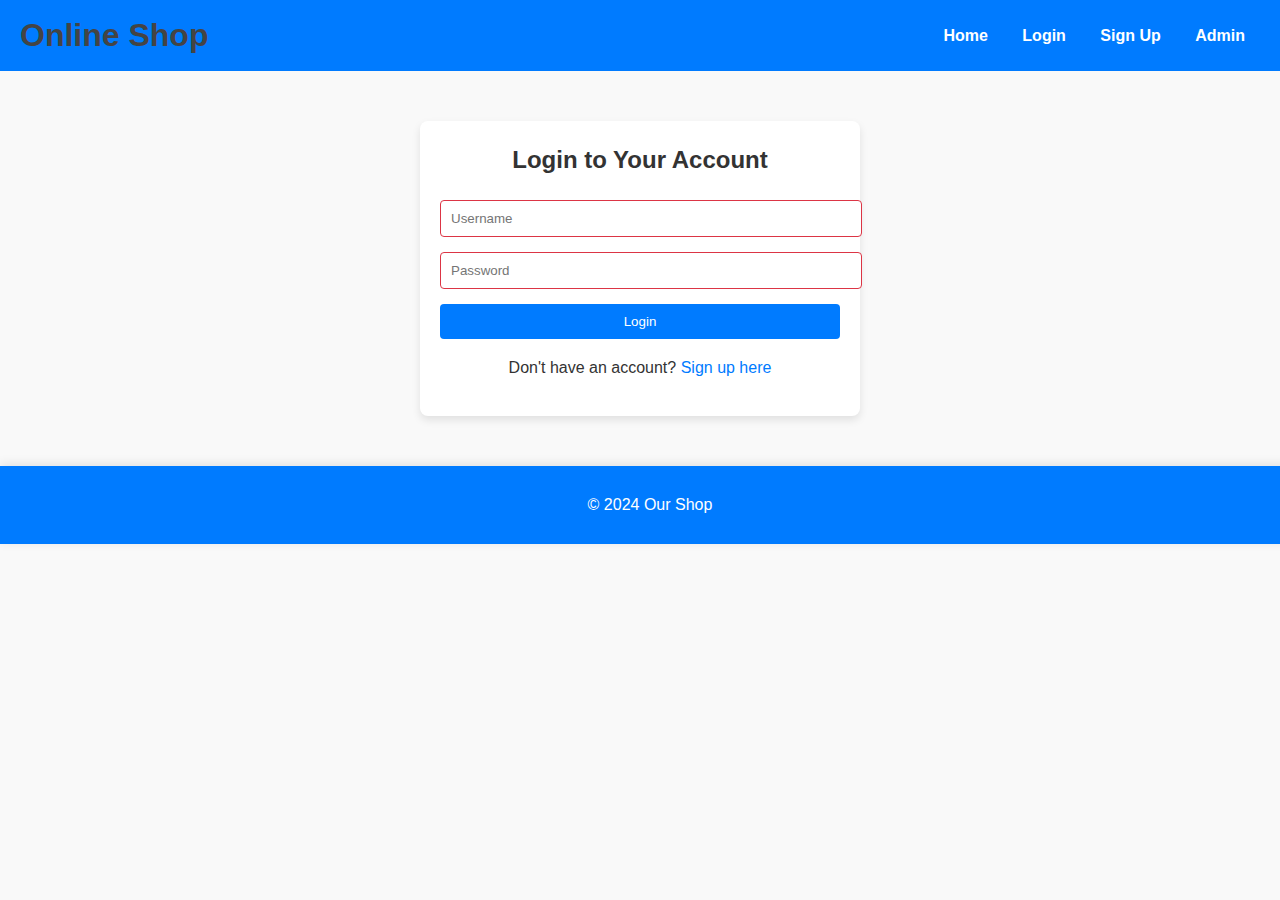
<file: index.html>
<!DOCTYPE html>
<html lang="en">
<head>
    <meta charset="UTF-8">
    <meta http-equiv="X-UA-Compatible" content="IE=edge">
    <meta name="viewport" content="width=device-width, initial-scale=1.0">
    <title>Login</title>
    <link rel="stylesheet" href="styles/styles.css">
    <style>
        /* Add any inline styles if necessary */
        .error-message {
            color: red;
            font-weight: bold;
        }
    </style>
</head>
<body>
    <header class="shop-header">
        <h1>Online Shop</h1>
        <nav class="shop-nav">
            <a href="index.html">Home</a>
            <a href="login.html">Login</a>
            <a href="signup.html">Sign Up</a>
            <a href="admin-dashboard.html">Admin</a>
        </nav>
    </header>
    
    <div class="auth-container login-container">
        <h2>Login to Your Account</h2>
        <form id="loginForm" class="auth-form">
            <input type="text" id="username" placeholder="Username" required>
            <input type="password" id="password" placeholder="Password" required>
            <button type="submit" class="auth-button">Login</button>
        </form>
        <p>Don't have an account? <a href="signup.html" class="auth-link">Sign up here</a></p>
        <div id="loginError" class="error-message"></div>
    </div>
    
    <footer class="shop-footer">
        <p>&copy; 2024 Our Shop</p>
    </footer>
    <script>
        document.getElementById('loginForm').addEventListener('submit', async (e) => {
            e.preventDefault();
            const username = document.getElementById('username').value;
            const password = document.getElementById('password').value;

            try {
                const response = await fetch('/api/login', {
                    method: 'POST',
                    headers: {
                        'Content-Type': 'application/json'
                    },
                    body: JSON.stringify({ username, password })
                });

                if (response.ok) {
                    const result = await response.json();
                    if (result.success) {
                        // Redirect or show a success message
                        window.location.href = 'index.html'; // Redirect to home page or another page upon successful login
                    } else {
                        document.getElementById('loginError').innerText = 'Login failed: ' + result.message;
                    }
                } else {
                    document.getElementById('loginError').innerText = 'Server error during login';
                }
            } catch (error) {
                document.getElementById('loginError').innerText = 'Network error: ' + error.message;
            }
        });
    </script>
</body>
</html>
</file>
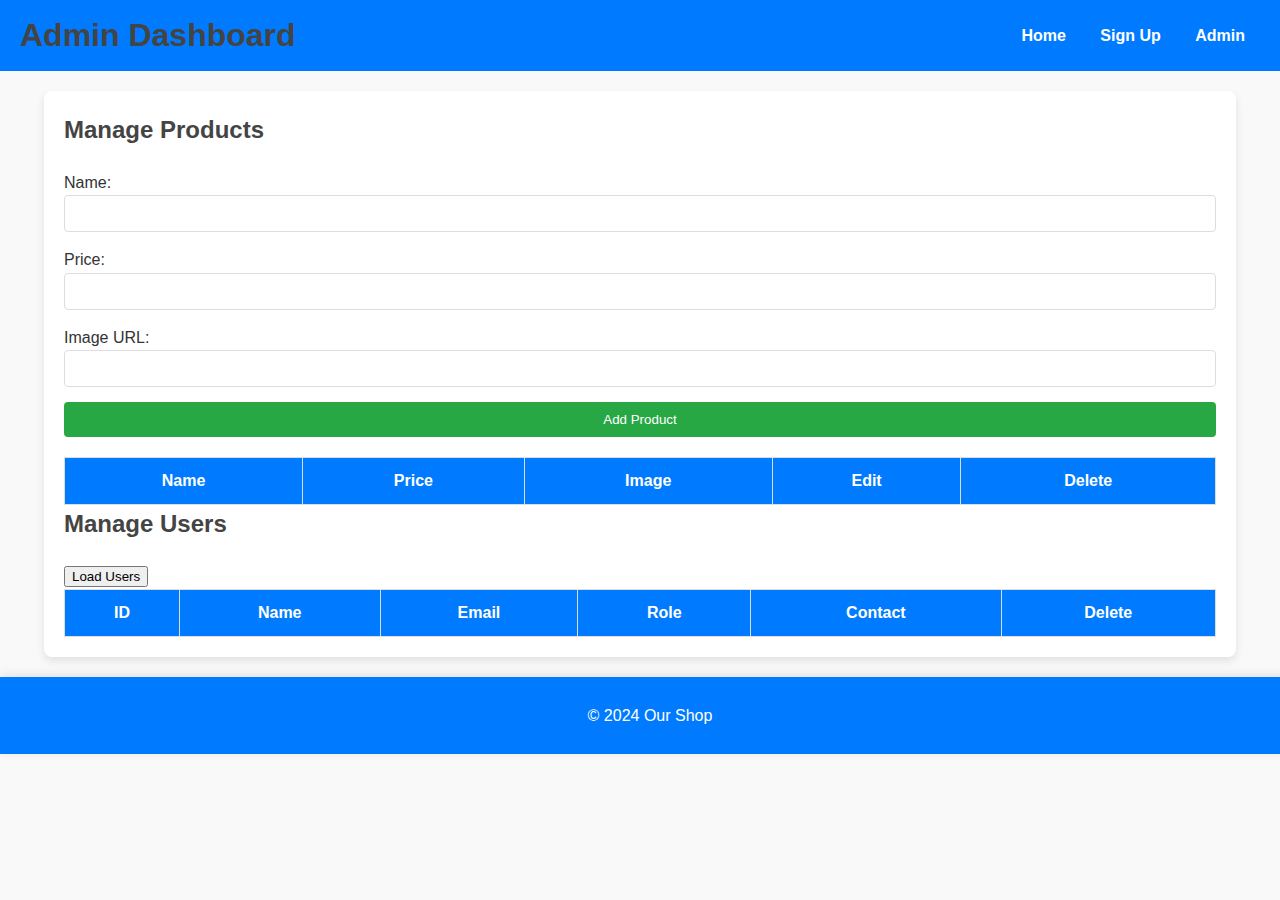
<file: admin-dashboard.html>
<!DOCTYPE html>
<html lang="en">
<head>
    <meta charset="UTF-8">
    <meta http-equiv="X-UA-Compatible" content="IE=edge">
    <meta name="viewport" content="width=device-width, initial-scale=1.0">
    <title>Admin Dashboard</title>
    <link rel="stylesheet" href="styles/styles.css">
    <style>
        /* Add any inline styles if necessary */
        .error-message {
            color: red;
            font-weight: bold;
        }
    </style>
</head>
<body>
    <header class="admin-header">
        <h1>Admin Dashboard</h1>
        <nav class="admin-nav">
            <a href="index.html">Home</a>
            <a href="signup.html">Sign Up</a>
            <a href="admin-dashboard.html" id="adminLink">Admin</a>
        </nav>
    </header>
    <main class="admin-main">
        <section id="productManagement">
            <h2>Manage Products</h2>
            <form id="productForm" class="admin-form">
                <label for="productName">Name:</label>
                <input type="text" id="productName" name="productName" required>
                
                <label for="productPrice">Price:</label>
                <input type="number" id="productPrice" name="productPrice" required>
                
                <label for="productImage">Image URL:</label>
                <input type="text" id="productImage" name="productImage" required>
                
                <button type="submit" class="admin-button">Add Product</button>
            </form>
            <div id="productError" class="error-message"></div>
            <table id="productTable" class="admin-table">
                <thead>
                    <tr>
                        <th>Name</th>
                        <th>Price</th>
                        <th>Image</th>
                        <th>Edit</th>
                        <th>Delete</th>
                    </tr>
                </thead>
                <tbody>
                    <!-- Product rows will be inserted here by JavaScript -->
                </tbody>
            </table>
        </section>

        <section id="userManagement">
            <h2>Manage Users</h2>
            <button id="load-users" class="admin-button">Load Users</button>
            <div id="userError" class="error-message"></div>
            <table id="users-table" class="admin-table">
                <thead>
                    <tr>
                        <th>ID</th>
                        <th>Name</th>
                        <th>Email</th>
                        <th>Role</th>
                        <th>Contact</th>
                        <th>Delete</th>
                    </tr>
                </thead>
                <tbody>
                    <!-- User rows will be inserted here by JavaScript -->
                </tbody>
            </table>
        </section>
    </main>
    <footer class="admin-footer">
        <p>&copy; 2024 Our Shop</p>
    </footer>
    <script>
        // Function to handle adding a product
        document.getElementById('productForm').addEventListener('submit', async (e) => {
            e.preventDefault();
            const name = document.getElementById('productName').value;
            const price = document.getElementById('productPrice').value;
            const image = document.getElementById('productImage').value;

            try {
                const response = await fetch('/api/products', {
                    method: 'POST',
                    headers: {
                        'Content-Type': 'application/json'
                    },
                    body: JSON.stringify({ name, price, image })
                });

                if (response.ok) {
                    const result = await response.json();
                    if (result.success) {
                        // Update the product table (optional)
                        console.log('Product added successfully');
                    } else {
                        document.getElementById('productError').innerText = 'Failed to add product: ' + result.message;
                    }
                } else {
                    document.getElementById('productError').innerText = 'Server error while adding product';
                }
            } catch (error) {
                document.getElementById('productError').innerText = 'Network error: ' + error.message;
            }
        });

        // Function to handle loading users
        document.getElementById('load-users').addEventListener('click', async () => {
            try {
                const response = await fetch('/api/users');
                if (response.ok) {
                    const data = await response.json();
                    const usersTable = document.getElementById('users-table').getElementsByTagName('tbody')[0];
                    usersTable.innerHTML = ''; // Clear previous data

                    data.users.forEach(user => {
                        const row = usersTable.insertRow();
                        row.insertCell(0).textContent = user.id;
                        row.insertCell(1).textContent = user.username;
                        row.insertCell(2).textContent = user.email;
                        row.insertCell(3).textContent = user.role;
                        row.insertCell(4).textContent = user.phone_number || 'N/A';
                        const deleteCell = row.insertCell(5);
                        const deleteButton = document.createElement('button');
                        deleteButton.textContent = 'Delete';
                        deleteButton.addEventListener('click', async () => {
                            try {
                                const deleteResponse = await fetch(`/api/users/${user.id}`, {
                                    method: 'DELETE'
                                });

                                if (deleteResponse.ok) {
                                    row.remove(); // Remove the row from the table
                                } else {
                                    document.getElementById('userError').innerText = 'Failed to delete user';
                                }
                            } catch (error) {
                                document.getElementById('userError').innerText = 'Network error: ' + error.message;
                            }
                        });
                        deleteCell.appendChild(deleteButton);
                    });
                } else {
                    document.getElementById('userError').innerText = 'Server error while loading users';
                }
            } catch (error) {
                document.getElementById('userError').innerText = 'Network error: ' + error.message;
            }
        });
    </script>
</body>
</html>
</file>
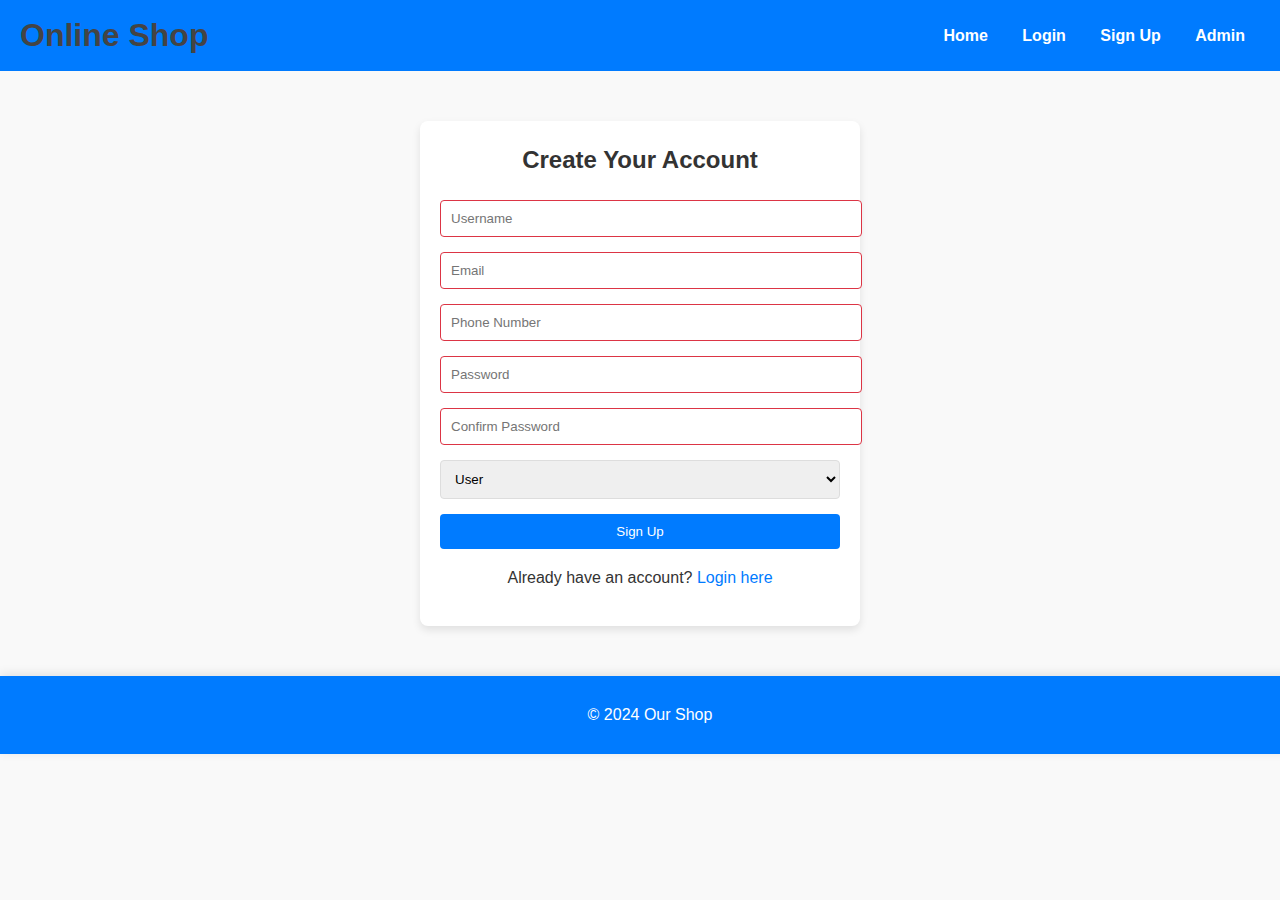
<file: signup.html>
<!DOCTYPE html>
<html lang="en">
<head>
    <meta charset="UTF-8">
    <meta http-equiv="X-UA-Compatible" content="IE=edge">
    <meta name="viewport" content="width=device-width, initial-scale=1.0">
    <title>Sign Up</title>
    <link rel="stylesheet" href="styles/styles.css">
    <style>
        .hidden {
            display: none;
        }
    </style>
</head>
<body>
    <header class="shop-header">
        <h1>Online Shop</h1>
        <nav class="shop-nav">
            <a href="index.html">Home</a>
            <a href="login.html">Login</a>
            <a href="signup.html">Sign Up</a>
            <a href="admin-dashboard.html">Admin</a>
        </nav>
    </header>
    
    <div class="auth-container signup-container">
        <h2>Create Your Account</h2>
        <form id="signupForm" class="auth-form">
            <input type="text" id="newUsername" placeholder="Username" required>
            <input type="email" id="email" placeholder="Email" required>
            <input type="text" id="phoneNumber" placeholder="Phone Number" required>
            <input type="password" id="newPassword" placeholder="Password" required>
            <input type="password" id="confirmPassword" placeholder="Confirm Password" required>
            <select id="role" required>
                <option value="user">User</option>
                <option value="admin">Admin</option>
            </select>
            <div id="adminKeyContainer" class="hidden">
                <input type="text" id="adminKey" placeholder="Admin Key">
            </div>
            <button type="submit" class="auth-button">Sign Up</button>
        </form>
        <p>Already have an account? <a href="index.html" class="auth-link">Login here</a></p>
    </div>
    
    <footer class="shop-footer">
        <p>&copy; 2024 Our Shop</p>
    </footer>
    <script>
        document.addEventListener('DOMContentLoaded', () => {
            const roleSelect = document.getElementById('role');
            const adminKeyContainer = document.getElementById('adminKeyContainer');
            
            roleSelect.addEventListener('change', () => {
                if (roleSelect.value === 'admin') {
                    adminKeyContainer.classList.remove('hidden');
                } else {
                    adminKeyContainer.classList.add('hidden');
                }
            });
            
            document.getElementById('signupForm').addEventListener('submit', async (e) => {
                e.preventDefault();
                
                const username = document.getElementById('newUsername').value;
                const email = document.getElementById('email').value;
                const phoneNumber = document.getElementById('phoneNumber').value;
                const password = document.getElementById('newPassword').value;
                const confirmPassword = document.getElementById('confirmPassword').value;
                const role = document.getElementById('role').value;
                const adminKey = role === 'admin' ? document.getElementById('adminKey').value : '';

                if (password !== confirmPassword) {
                    alert('Passwords do not match.');
                    return;
                }
                
                try {
                    const response = await fetch('/api/signup', {
                        method: 'POST',
                        headers: {
                            'Content-Type': 'application/json'
                        },
                        body: JSON.stringify({
                            username,
                            email,
                            phone_number: phoneNumber,
                            password,
                            role,
                            admin_key: adminKey
                        })
                    });
                    
                    const result = await response.json();
                    
                    if (response.ok) {
                        alert('Account created successfully!');
                        window.location.href = 'index.html'; // Redirect to login page or home page
                    } else {
                        alert('Error: ' + (result.message || 'Account creation failed. Please try again.'));
                    }
                } catch (error) {
                    console.error('Error creating account:', error);
                    alert('An unexpected error occurred. Please try again later.');
                }
            });
        });
    </script>
</body>
</html>
</file>
<file: styles/styles.css>
/* Global Styles */
body {
    font-family: 'Segoe UI', Tahoma, Geneva, Verdana, sans-serif;
    margin: 0;
    padding: 0;
    background-color: #f0f4f8;
    color: #333;
    line-height: 1.6;
}

h1, h2, h3 {
    margin: 0 0 20px;
    color: #444;
}

a {
    text-decoration: none;
    color: #007bff;
}

a:hover {
    color: #0056b3;
}

/* Header Styles */
.shop-header {
    background-color: #007bff;
    padding: 10px 20px;
    color: white;
    display: flex;
    justify-content: space-between;
    align-items: center;
}

.shop-header h1 {
    margin: 0;
}

.shop-nav a {
    margin: 0 15px;
    color: white;
    font-weight: bold;
}

.shop-nav a:hover {
    text-decoration: underline;
}

/* Main Container */
.shop-container {
    width: 90%;
    max-width: 1200px;
    margin: 20px auto;
    background-color: #fff;
    padding: 20px;
    border-radius: 10px;
    box-shadow: 0 4px 10px rgba(0, 0, 0, 0.1);
}

/* Product List */
#product-list {
    display: grid;
    grid-template-columns: repeat(auto-fit, minmax(200px, 1fr));
    gap: 20px;
    margin-bottom: 20px;
}

#product-list .product {
    border: 1px solid #ddd;
    border-radius: 8px;
    overflow: hidden;
    background-color: #fafafa;
    transition: transform 0.2s ease-in-out;
}

#product-list .product:hover {
    transform: scale(1.05);
}

#product-list img {
    width: 100%;
    height: auto;
}

#product-list .product-details {
    padding: 10px;
    text-align: center;
}

#product-list .product-details h4 {
    margin-bottom: 10px;
}

#product-list .product-details button {
    padding: 10px 20px;
    background-color: #28a745;
    color: white;
    border: none;
    border-radius: 5px;
    cursor: pointer;
    transition: background-color 0.3s;
}

#product-list .product-details button:hover {
    background-color: #218838;
}

/* Checkout Section */
#checkout-section {
    background-color: #f8f9fa;
    padding: 15px;
    border-radius: 8px;
    box-shadow: 0 2px 5px rgba(0, 0, 0, 0.1);
}

#cart-items {
    list-style: none;
    padding: 0;
}

#cart-items li {
    display: flex;
    justify-content: space-between;
    padding: 5px 0;
    border-bottom: 1px solid #ddd;
}

#total-price {
    font-size: 18px;
    font-weight: bold;
}

#checkoutButton {
    background-color: #007bff;
    color: white;
    border: none;
    padding: 10px 20px;
    border-radius: 5px;
    cursor: pointer;
    margin-top: 10px;
    transition: background-color 0.3s;
}

#checkoutButton:hover {
    background-color: #0056b3;
}

/* Footer Styles */
.shop-footer {
    background-color: #007bff;
    color: white;
    text-align: center;
    padding: 10px;
    position: relative;
    bottom: 0;
    width: 100%;
    box-shadow: 0 -2px 10px rgba(0, 0, 0, 0.1);
}
/* Global Styles */
body {
    font-family: 'Arial', sans-serif;
    margin: 0;
    padding: 0;
    background-color: #f9f9f9;
    color: #333;
    line-height: 1.6;
}

/* Auth Container Styles */
.auth-container {
    width: 90%;
    max-width: 400px;
    margin: 50px auto;
    background-color: #fff;
    padding: 20px;
    border-radius: 8px;
    box-shadow: 0 4px 8px rgba(0, 0, 0, 0.1);
}

.auth-form {
    display: flex;
    flex-direction: column;
}

.auth-form input, .auth-form select {
    margin-bottom: 15px;
    padding: 10px;
    border: 1px solid #ddd;
    border-radius: 4px;
}

.auth-form button {
    padding: 10px;
    background-color: #007bff;
    color: white;
    border: none;
    border-radius: 4px;
    cursor: pointer;
    transition: background-color 0.3s;
}

.auth-form button:hover {
    background-color: #0056b3;
}

.hidden {
    display: none;
}

.auth-link {
    color: #007bff;
}

.auth-link:hover {
    text-decoration: underline;
}

/* Header Styles */
.admin-header {
    background-color: #007bff;
    color: white;
    padding: 10px 20px;
    display: flex;
    justify-content: space-between;
    align-items: center;
}

.admin-header h1 {
    margin: 0;
}

.admin-nav a {
    color: white;
    margin: 0 15px;
    text-decoration: none;
    font-weight: bold;
}

.admin-nav a:hover {
    text-decoration: underline;
}

/* Main Section Styles */
.admin-main {
    width: 90%;
    max-width: 1200px;
    margin: 20px auto;
    background-color: #fff;
    padding: 20px;
    border-radius: 8px;
    box-shadow: 0 4px 8px rgba(0, 0, 0, 0.1);
}

.admin-form {
    display: flex;
    flex-direction: column;
    margin-bottom: 20px;
}

.admin-form input {
    margin-bottom: 15px;
    padding: 10px;
    border: 1px solid #ddd;
    border-radius: 4px;
}

.admin-form button {
    padding: 10px;
    background-color: #28a745;
    color: white;
    border: none;
    border-radius: 4px;
    cursor: pointer;
    transition: background-color 0.3s;
}

.admin-form button:hover {
    background-color: #218838;
}

.admin-table {
    width: 100%;
    border-collapse: collapse;
}

.admin-table th, .admin-table td {
    padding: 10px;
    border: 1px solid #ddd;
}

.admin-table th {
    background-color: #007bff;
    color: white;
}

.admin-footer {
    background-color: #007bff;
    color: white;
    text-align: center;
    padding: 10px;
    position: relative;
    bottom: 0;
    width: 100%;
    box-shadow: 0 -2px 10px rgba(0, 0, 0, 0.1);
}
/* Global Styles */
body {
    font-family: 'Arial', sans-serif;
    margin: 0;
    padding: 0;
    background-color: #f9f9f9;
    color: #333;
    line-height: 1.6;
}

/* Auth Container Styles */
.auth-container {
    width: 90%;
    max-width: 400px;
    margin: 50px auto;
    background-color: #fff;
    padding: 20px;
    border-radius: 8px;
    box-shadow: 0 4px 8px rgba(0, 0, 0, 0.1);
    text-align: center;
}

.auth-container h2 {
    color: #333;
}

.auth-form {
    display: flex;
    flex-direction: column;
}

.auth-form input, .auth-form select {
    margin-bottom: 15px;
    padding: 10px;
    border: 1px solid #ddd;
    border-radius: 4px;
}

.auth-form button {
    padding: 10px;
    background-color: #007bff;
    color: white;
    border: none;
    border-radius: 4px;
    cursor: pointer;
    transition: background-color 0.3s;
}

.auth-form button:hover {
    background-color: #0056b3;
}

.hidden {
    display: none;
}

.auth-link {
    color: #007bff;
}

.auth-link:hover {
    text-decoration: underline;
}/* Add or adjust these styles in your existing CSS file */

/* Auth Form Input Styles */
.auth-form input {
    margin-bottom: 15px;
    padding: 10px;
    border: 1px solid #ddd;
    border-radius: 4px;
    width: 100%; /* Ensures full-width input fields */
}

/* Error Styling */
.auth-form input:invalid {
    border-color: #dc3545;
}
</file>
